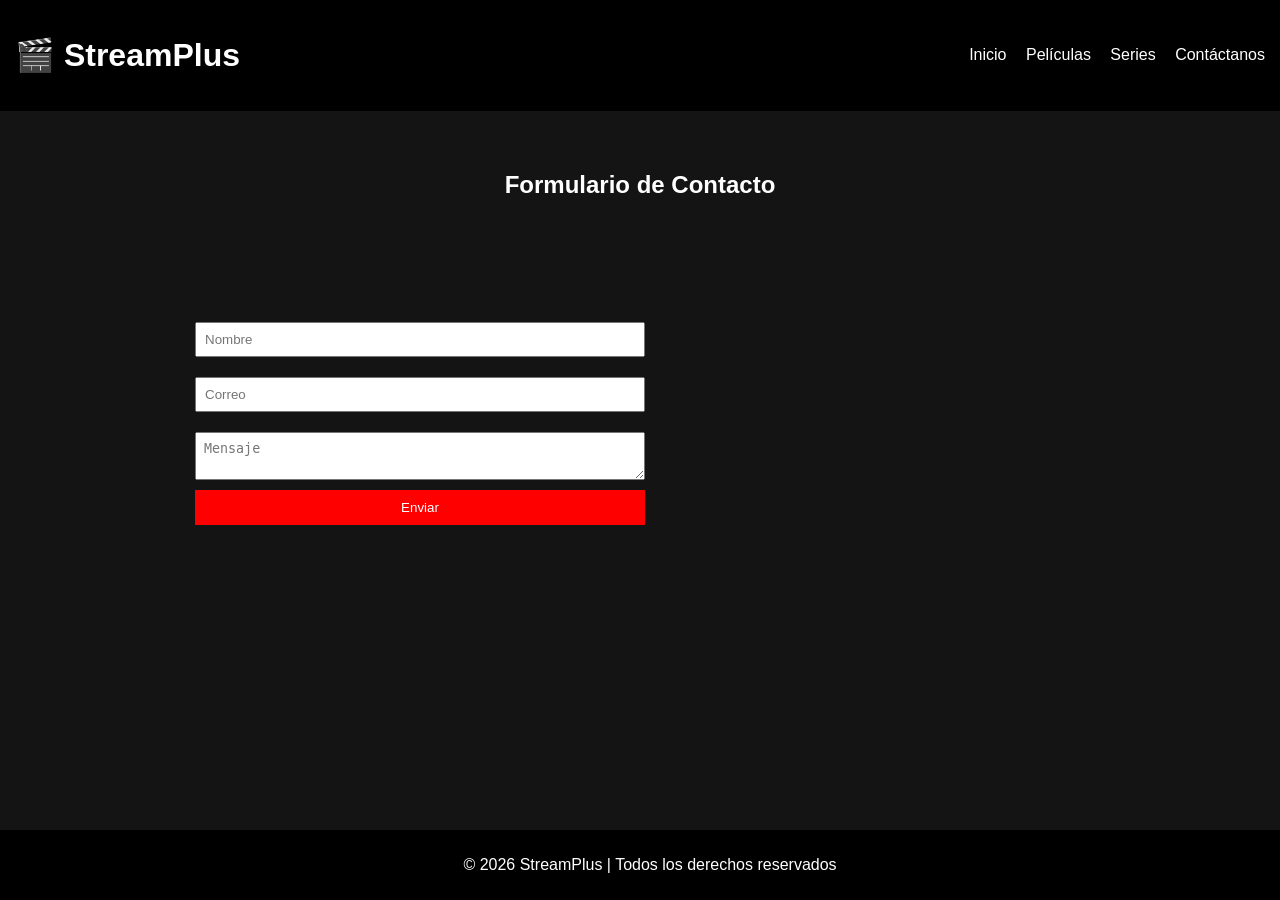
<file: contacto.html>
<!DOCTYPE html>
<html lang="es">
<head>
    <meta charset="UTF-8">
    <title>Contáctanos</title>
    <link rel="stylesheet" href="style.css">
</head>
<body>

<header>
    <h1>🎬 StreamPlus</h1>
    <nav>
        <a href="index.html">Inicio</a>
        <a href="peliculas.html">Películas</a>
        <a href="series.html">Series</a>
        <a href="contacto.html">Contáctanos</a>
    </nav>
</header>

<section class="contenido">
    <h2>Formulario de Contacto</h2>

    <div class="contacto-container">

        <form>
            <input type="text" placeholder="Nombre" required>
            <input type="email" placeholder="Correo" required>
            <textarea placeholder="Mensaje" required></textarea>
            <button type="submit">Enviar</button>
        </form>

        <div class="mapa">
            <iframe 
                src="https://www.google.com/maps/embed?pb=!1m18!1m12!1m3!1d475544.28166789346!2d-78.52709770202637!3d21.382433984661713!2m3!1f0!2f0!3f0!3m2!1i1024!2i768!4f13.1!3m3!1m2!1s0x8ed380701a855555%3A0xb0a02cee36cd7a6e!2sCine%20Casablanca!5e0!3m2!1ses-419!2sdo!4v1772241841858!5m2!1ses-419!2sdo"
                width="100%"
                height="400"
                style="border:0;"
                allowfullscreen=""
                loading="lazy">
            </iframe>
        </div>

    </div>
</section>

<footer>
    <p>© 2026 StreamPlus | Todos los derechos reservados</p>
</footer>

</body>
</html>
</file>
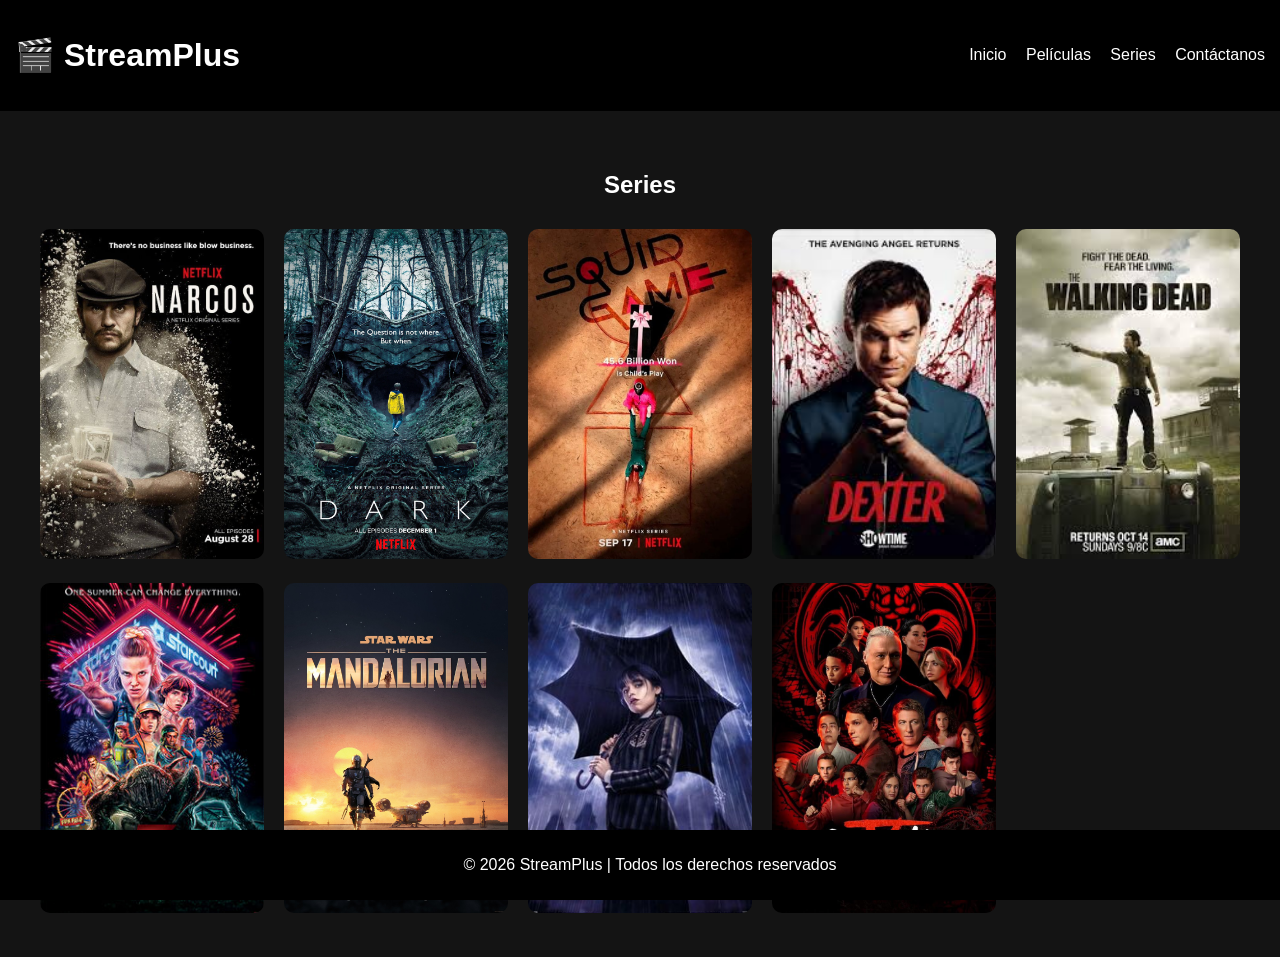
<file: series.html>
<!DOCTYPE html>
<html lang="es">
<head>
    <meta charset="UTF-8">
    <title>Series</title>
    <link rel="stylesheet" href="style.css">
</head>
<body>

<header>
    <h1>🎬 StreamPlus</h1>
    <nav>
        <a href="index.html">Inicio</a>
        <a href="peliculas.html">Películas</a>
        <a href="series.html">Series</a>
        <a href="contacto.html">Contáctanos</a>
    </nav>
</header>

<section class="contenido">
    <h2>Series</h2>

    <div class="grid-series">

        <div class="serie">
            <img src="img series/1665bf31830c8ff0d7af4174e29be849.jpg" alt="Serie 1">
        </div>

        <div class="serie">
            <img src="img series/DARK1_1200x1200.webp" alt="Serie 2">
        </div>

        <div class="serie">
            <img src="img series/el-juego-del-calamar-squid-game-serie-mejor-poster.jpg" alt="Serie 3">
        </div>

        <div class="serie">
            <img src="img series/images (1).jpg" alt="Serie 4">
        </div>

         <div class="serie">
            <img src="img series/images.jpg" alt="Serie 4">
        </div>

         <div class="serie">
            <img src="img series/stranger-things-summer-of-85-i76122.jpg" alt="Serie 4">
        </div>

         <div class="serie">
            <img src="img series/the-mandalorian-poster-disney.jpeg" alt="Serie 4">
        </div>

         <div class="serie">
            <img src="img series/wednesday-umbrella-i185538.jpg" alt="Serie 4">
        </div>

        <div class="serie">
            <img src="img series/Cobra-Kai-Season-5-Movie-Poster-TV-Series-Quality-Glossy-Print-Photo-Wall-Art-Ralph-Macchio-Sizes-11x17-16x20-22x28-24x36-27x40-1-24x36_15d4ec80-ed3c-409.avif" alt="Serie 4">
        </div>



        <!-- Agrega más -->

    </div>
</section>

<footer>
    <p>© 2026 StreamPlus | Todos los derechos reservados</p>
</footer>

</body>
</html>
</file>
<file: style.css>
body {
    margin: 0;
    font-family: Arial, sans-serif;
    background-color: #141414;
    color: white;
}

header {
    background-color: #000;
    padding: 15px;
    display: flex;
    justify-content: space-between;
    align-items: center;
}

nav a {
    color: white;
    margin-left: 15px;
    text-decoration: none;
}

nav a:hover {
    color: red;
}

.contenido {
    padding: 40px;
    text-align: center;
}

.card {
    background-color: #222;
    padding: 20px;
    margin: 15px auto;
    width: 250px;
    border-radius: 8px;
}

footer {
    background-color: #000;
    text-align: center;
    padding: 10px;
    position: fixed;
    width: 100%;
    bottom: 0;
}

form {
    display: flex;
    flex-direction: column;
    width: 300px;
    margin: auto;
}

input, textarea {
    margin: 10px 0;
    padding: 8px;
}

button {
    background-color: red;
    color: white;
    border: none;
    padding: 10px;
    cursor: pointer;
}

.mapa {
    margin-top: 0px;
    display: flex;
    justify-content: center;
}

.mapa iframe {
    max-width: 100%;
    border-radius: 0px;
}

.contacto-container {
    display: flex;
    justify-content: center;
    align-items: center; /* ← esto lo centra verticalmente */
    gap: 20px;
    margin-top: 0px;
    flex-wrap: wrap;
}

form {
    display: flex;
    flex-direction: column;
    width: 450px;
}

.mapa {
    width: 450px;
    margin-left: -30px;
    transform: translateX( -30%);
}

.mapa iframe {
    border-radius: 10px;
}

.grid-peliculas {
    display: grid;
    grid-template-columns: repeat(auto-fill, minmax(220px, 1fr));
    gap: 20px;
    margin-top: 30px;
}

.pelicula img {
    width: 100%;
    height: 330px;
    object-fit: cover;
    border-radius: 10px;
    transition: transform 0.3s ease;
    cursor: pointer;
}

.pelicula img:hover {
    transform: scale(1.05);
}

.grid-series {
    display: grid;
    grid-template-columns: repeat(auto-fill, minmax(220px, 1fr));
    gap: 20px;
    margin-top: 30px;
}

.serie img {
    width: 100%;
    height: 330px;
    object-fit: cover;
    border-radius: 10px;
    transition: transform 0.3s ease;
    cursor: pointer;
}

.serie img:hover {
    transform: scale(1.05);
}

.hero-simple {
    text-align: center;
    margin: 40px 0 60px 0;
}

.hero-simple h2 {
    font-size: 32px;
    margin-bottom: 10px;
}

.hero-simple p {
    color: #ccc;
}

.seccion-titulo {
    margin-bottom: 20px;
    font-size: 22px;
}

.grid-contenido {
    display: grid;
    grid-template-columns: repeat(auto-fill, minmax(220px, 1fr));
    gap: 0px;
}

.card img {
    width: 100%;
    height: 330px;
    object-fit: cover;
    border-radius: 10px;
    transition: transform 0.3s ease;
}

.card img:hover {
    transform: scale(1.05);
}
</file>
